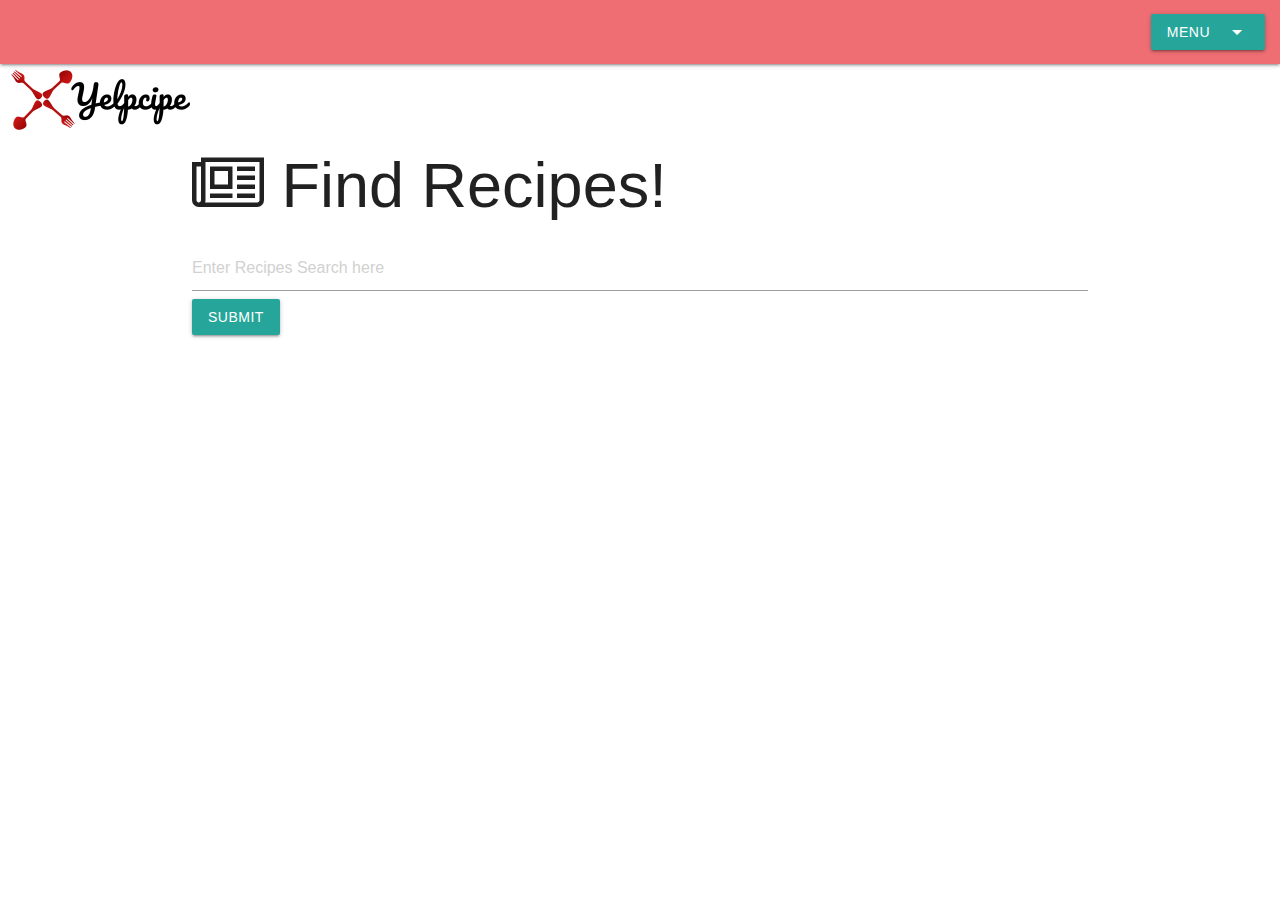
<file: recipes.html>
<!DOCTYPE html>
<html>

<head>
  <link href="https://colorhunt.co/palette/174969" rel="colors">
  <link type="text/css" rel="stylesheet" href="styles.css">
  <!--Import Google Icon Font-->
  <link href="https://fonts.googleapis.com/icon?family=Material+Icons" rel="stylesheet">
  <!--Import materialize.css-->
  <link rel="stylesheet" href="https://cdnjs.cloudflare.com/ajax/libs/materialize/1.0.0/css/materialize.min.css">
  <link href="https://fonts.googleapis.com/icon?family=Material+Icons" rel="stylesheet">
  <!--Let browser know website is optimized for mobile-->
  <meta name="viewport" content="width=device-width, initial-scale=1.0" />
  <link rel="stylesheet" href="https://cdnjs.cloudflare.com/ajax/libs/font-awesome/4.7.0/css/font-awesome.min.css">
</head>

<body>
  <!--Nav Bar-->
  <div class="bg-color">
    <!--Nav Bar-->
    <nav>
      <div class="nav-wrapper">
        <div clas="img">
          <img src="./yelpcipe2.png" alt="">
          <ul id="nav-mobile" class="right hide-on-med-and-down">
            <div class='menu-drop'>
              <ul id="dropdown" class="dropdown-content">
                <li><a href="index.html">Home</a></li>
                <li><a href="home.html">Yelp</a></li>
                <li><a href="recipes.html">Recipes</a></li>
                <li class="divider"></li>
                <li><a href="favorites.html">Favorites</a></li>
              </ul>
              <a class="btn dropdown-trigger" href="#!" data-target="dropdown">Menu<i
                  class="material-icons right">arrow_drop_down</i></a>
            </div>
          </ul>
        </div>

      </div>

    </nav>
    <br>
    <br>

  <div class="container">
    <!-- jumbotron of the header/-->
    <div class="jumbotron col-sm-10 col-md-offset-1">
      <h1><i class="fa fa-newspaper-o" aria-hidden="true"></i> Find Recipes!</h1>
    </div>

    <form id="recipe-form">
      <input type="text" id="keywordSearch" placeholder="Enter Recipes Search here">
      <button class="waves-effect waves-light btn" id="submitBtn">Submit</button>
      <br>
      <br>

      
      <div id=resultsList>
      
                   

    </div>


    </form>

    <!--Search with javascript-->
    

      <script type="text/javascript" src="https://code.jquery.com/jquery-3.2.1.min.js"></script>
      <script src="https://cdnjs.cloudflare.com/ajax/libs/materialize/1.0.0/js/materialize.min.js"></script>
      <script src="./script.js"></script>
</body>

</html>
</file>
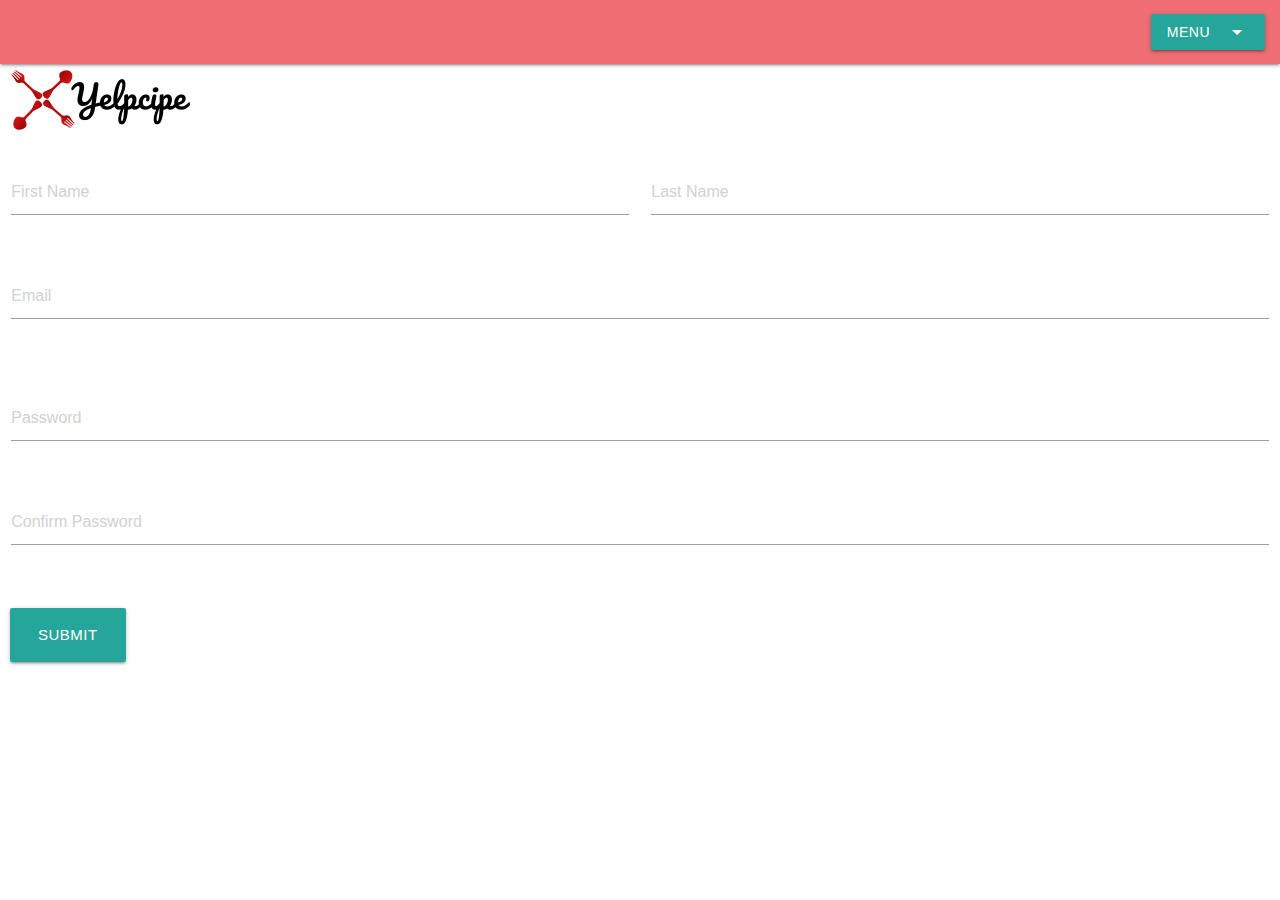
<file: signUpPage.html>
<!DOCTYPE html>
<html lang="en-us">
    <meta charset="UTF-8">
        <head>
        <title>Post Ingredients</title>
        <link rel='stylesheet' href='style.css'>
        <link rel="stylesheet" href="https://cdnjs.cloudflare.com/ajax/libs/materialize/1.0.0/css/materialize.min.css">
    <script src="https://cdnjs.cloudflare.com/ajax/libs/materialize/1.0.0/js/materialize.min.js"></script>
        <link href="https://fonts.googleapis.com/icon?family=Material+Icons" rel="stylesheet">
        <script src="https://ajax.googleapis.com/ajax/libs/jquery/3.4.1/jquery.min.js"></script>
        </head>

        <body>
            <!--Logo/Menu top of page-->
            <div class="bg-color">
              <!--Nav Bar-->
              <nav>
                <div class="nav-wrapper">
                  <div clas="img">
                    <img src="./yelpcipe2.png" alt="">
                    <ul id="nav-mobile" class="right hide-on-med-and-down">
                      <div class='menu-drop'>
                        <ul id="dropdown" class="dropdown-content">
                          <li><a href="index.html">Home</a></li>
                          <li><a href="home.html">Yelp</a></li>
                          <li><a href="recipes.html">Recipes</a></li>
                          <li class="divider"></li>
                          <li><a href="favorites.html">Favorites</a></li>
                        </ul>
                        <a class="btn dropdown-trigger" href="#!" data-target="dropdown">Menu<i
                            class="material-icons right">arrow_drop_down</i></a>
                      </div>
                    </ul>
                  </div>
          
                </div>
          
              </nav>
<br>
<br>
<br>
<br>

            <!--Sign up input-->
            <div class="row">
                <form class="col s12">
                  <div class="row">
                    <div class="input-field col s6 firstNameEl">
                      <input placeholder="First Name" id="first_name" type="text" class="validate">
                      <label for="first_name"></label>
                    </div>
                    <div class="input-field col s6 lastNameEl">
                      <input placeholder="Last Name" id="last_name" type="text" class="validate">
                      <label for="last_name"></label>
                    </div>
                  </div>
                  <div class="row">
                    <div class="input-field col s12 emailEl">
                      <input placeholder="Email" id="email-signup" type="email" class="validate">
                      <label for="email"></label>
                      <span class="helper-text" data-error="wrong" data-success="right"></span>
                    </div>
                  </div>
                  <div class="row">
                    <div class="input-field col s12 passwordEl">
                      <input placeholder="Password" id="password-signup" type="password" class="validate">
                      <label for="password"></label>
                    </div>
                  </div>
                  <div class="row">
                    <div class="input-field col s12 confPasswordEl">
                      <input placeholder="Confirm Password" id="confPassword" type="password" class="validate">
                      <label for="confPassword"></label>
                    </div>
                  </div>
                  </form>
                  </div>
                    </form>
                    
                    <!--Submit button-->
                    <a class="waves-effect waves-light btn-large submitButton">Submit</a>
                    <div id="account-created">
                      <p id='account'></p>
                    </div>
  

                  <script src="localStorage.js"></script>
                  <script src="https://cdnjs.cloudflare.com/ajax/libs/materialize/1.0.0/js/materialize.min.js"></script>
                  </body>
                  </html>
</file>
<file: styles.css>
*{
  margin: 0%;
  padding: 0%;
}

.navbar{
  padding: 0;
  color: #ffffff;
}

.nav-name{
  height: 50px;
  padding: 10px;
  background-color: #4aaaa5;
  font-family: 'Georgia', Times, 'Times New Roman', serif;
  font-size: 22px;
  margin-left: 250px;
}

.nav{
  padding: 0!important ;
}

.header-center{
  text-align: center;
}

.input-button{
  position: relative;
  bottom: 50px;
  left: 880px;
  padding: 5px 10px;
  background-color: #ee6e73;
  border-radius: 5px;
  color: white;
}

.inline-block{
   display: inline-block;
}

p{
  color:black;
}

*{
  margin: 0%;
  padding: 0%;
}

.navbar{
  padding: 0;
  color: #ffffff;
}

.nav-name{
  height: 50px;
  padding: 10px;
  background-color: #4aaaa5;
  font-family: 'Georgia', Times, 'Times New Roman', serif;
  font-size: 22px;
  margin-left: 250px;
}

.nav{
  padding: 0!important ;
}

.header-center{
  text-align: center;
}

.input-button{
  position: relative;
  bottom: 50px;
  left: 880px;
  padding: 5px 10px;
  background-color: #ee6e73;
  border-radius: 5px;
  color: white;
}

.inline-block{
   display: inline-block;
}

p{
  color:black;
}

.home-logo {
  height: inherit;
  position: inherit;
  padding-right: 1em;
  font-family: Lato, sans-serif;
  font-size: 40px;
  font-weight: 300;
  line-height: 1.333;
  color: #f0134d;
  margin-left: 10px;

}

.img{
  padding: 5px;
  
}

#header{
  text-align: center;
  font-size: 60px;
  color: #00838f;
  font-family: Lato, sans-serif;
  font-weight: 300;
  padding: 13px;
}

.submitButton{
  margin-left: 10px;
}

.input-button{
  position: relative;
  bottom: 50px;
  left: 880px;
  padding: 5px 10px;
  background-color: #EE6E73;
  border-radius: 5px;
  color: white;
}
</file>
<file: style.css>
.home-logo {
    height: inherit;
    position: inherit;
    padding-right: 1em;
    font-family: Lato, sans-serif;
    font-size: 40px;
    font-weight: 300;
    line-height: 1.333;
    color: #f0134d;
    margin-left: 10px;

}

.img{
    padding: 5px;
    
}

#header{
    text-align: center;
    font-size: 60px;
    color: #00838f;
    font-family: Lato, sans-serif;
    font-weight: 300;
    padding: 13px;
}

.submitButton{
    margin-left: 10px;
}

.input-button{
    position: relative;
    bottom: 50px;
    left: 880px;
    padding: 5px 10px;
    background-color: #EE6E73;
    border-radius: 5px;
    color: white;
  }

  *{
    margin: 0%;
    padding: 0%;
  }
  
  .navbar{
    padding: 0;
    color: #ffffff;
  }
  
  .nav-name{
    height: 50px;
    padding: 10px;
    background-color: #4aaaa5;
    font-family: 'Georgia', Times, 'Times New Roman', serif;
    font-size: 22px;
    margin-left: 250px;
  }
  
  .nav{
    padding: 0!important ;
  }
  
  .header-center{
    text-align: center;
  }
  
  .input-button{
    position: relative;
    bottom: 50px;
    left: 880px;
    padding: 5px 10px;
    background-color: #ee6e73;
    border-radius: 5px;
    color: white;
  }
  
  .inline-block{
     display: inline-block;
  }
  
  p{
    color:black;
  }
</file>
